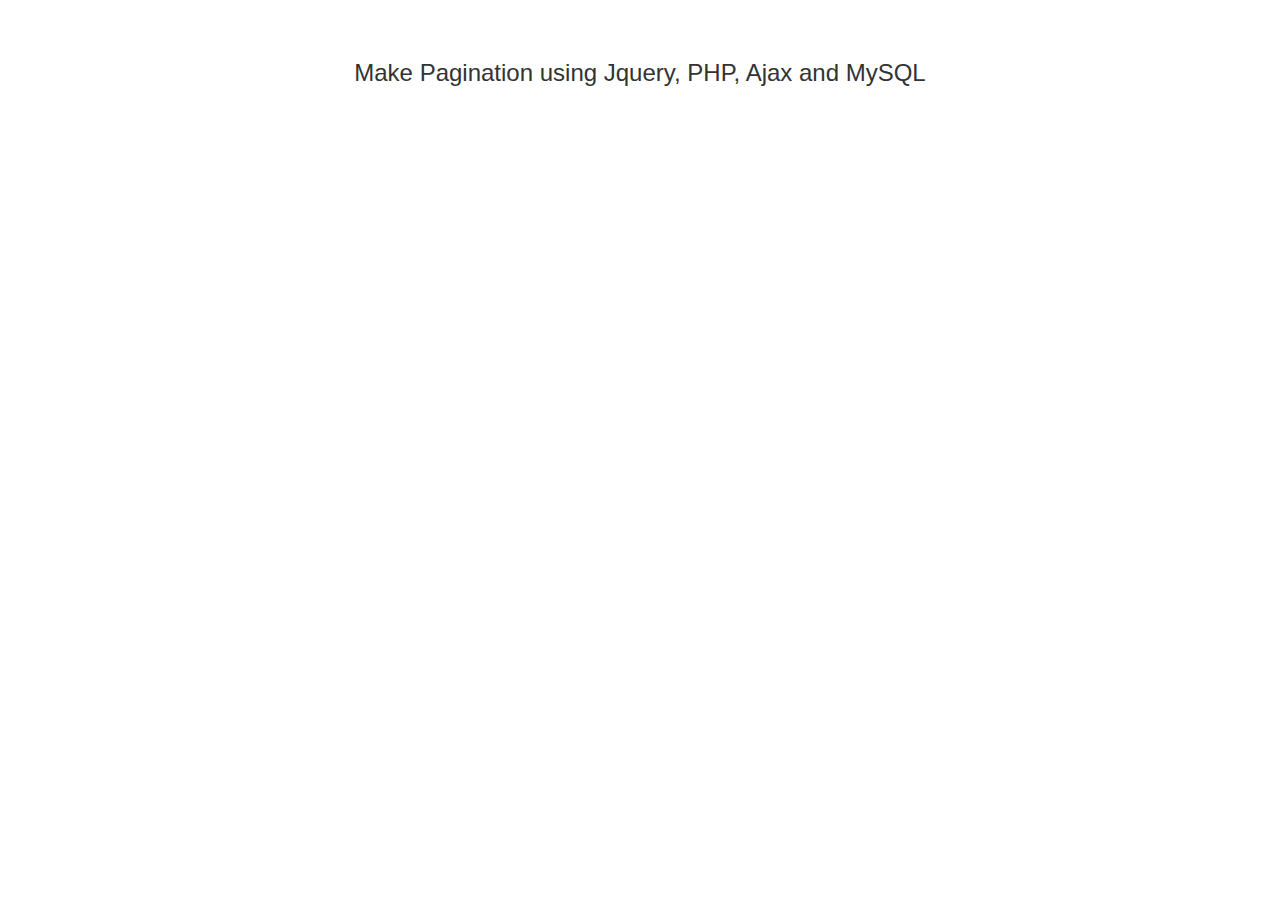
<file: Code/index.html>
<!DOCTYPE html>  
 <html>  
      <head>  
           <title>Make Pagination using Jquery, PHP, Ajax and MySQL</title>  
           <link rel="stylesheet" href="https://maxcdn.bootstrapcdn.com/bootstrap/3.3.6/css/bootstrap.min.css" />  
           <script src="https://maxcdn.bootstrapcdn.com/bootstrap/3.3.6/js/bootstrap.min.js"></script>  
        <!--   <script src="https://ajax.googleapis.com/ajax/libs/jquery/2.2.0/jquery.min.js"></script>  -->
      </head>  
      <body>  
           <br /><br />  
           <div class="container">  
                <h3 align="center">Make Pagination using Jquery, PHP, Ajax and MySQL</h3><br />  
                <div class="table-responsive" id="pagination_data">  
                </div>  
           </div> 
 <script src="index.js"> </script>  
           <script src="https://code.jquery.com/jquery-3.3.1.slim.min.js" integrity="sha384-q8i/X+965DzO0rT7abK41JStQIAqVgRVzpbzo5smXKp4YfRvH+8abtTE1Pi6jizo" crossorigin="anonymous"></script>
      </body>  
     

 </html>
</file>
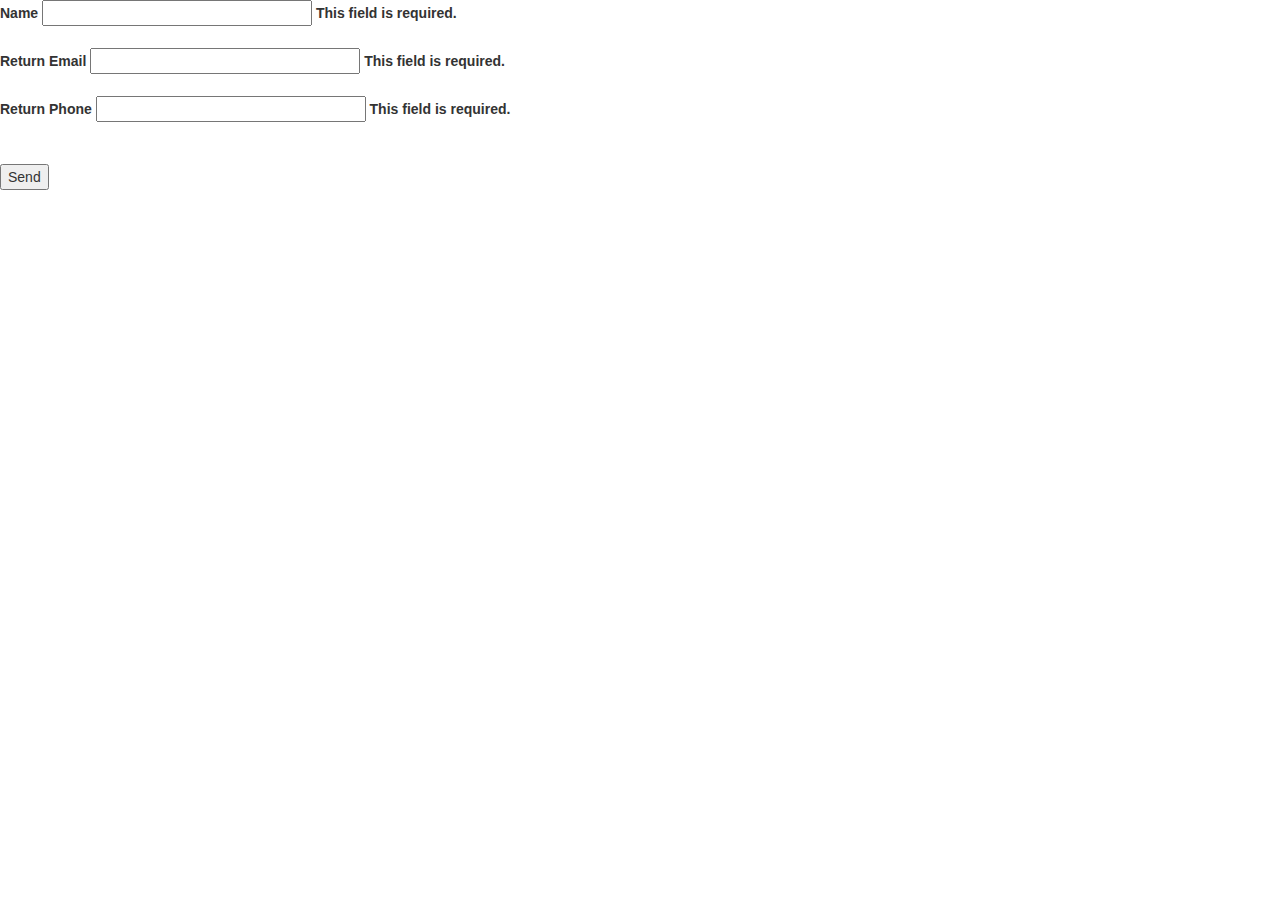
<file: Code/ajax.html>
<!DOCTYPE html>

<html>

    <head>
        
        <meta charset="utf-8">
        <meta http-equiv="X-UA-Compatible" content="IE=edge">
        <meta name="viewport" content="width=device-width, initial-scale=1">

        <title>Network Info</title>

        <!-- Bootstrap CSS -->
        <link rel="stylesheet" href="https://maxcdn.bootstrapcdn.com/bootstrap/3.3.5/css/bootstrap.min.css">

        <!-- HTML5 shim and Respond.js for IE8 support of HTML5 elements and media queries -->
        <!-- WARNING: Respond.js doesn't work if you view the page via file:// -->
        <!--[if lt IE 9]>
            <script src="https://oss.maxcdn.com/html5shiv/3.7.2/html5shiv.min.js"></script>
            <script src="https://oss.maxcdn.com/respond/1.4.2/respond.min.js"></script>
        <![endif]-->
    </head>
    <body>
    <div id="contact_form">
<form name="contact" action="">
  <fieldset>
    <label for="name" id="name_label">Name</label>
    <input type="text" name="name" id="name" size="30" value="" class="text-input" />
    <label class="error" for="name" id="name_error">This field is required.</label><br><br>
     
    <label for="email" id="email_label">Return Email</label>
    <input type="text" name="email" id="email" size="30" value="" class="text-input" />
    <label class="error" for="email" id="email_error">This field is required.</label><br><br>
     
    <label for="phone" id="phone_label">Return Phone</label>
    <input type="text" name="phone" id="phone" size="30" value="" class="text-input" />
    <label class="error" for="phone" id="phone_error">This field is required.</label><br><br>
     
      <br />
    <input type="submit" name="submit" class="button" id="submit_btn" value="Send" />
  </fieldset>
</form>
</div>
         <!-- jQuery -->
        <script src="//code.jquery.com/jquery-2.1.4.min.js"></script>
        <script src="ajax.js"></script>
        <!-- Bootstrap JS -->
        <script src="https://maxcdn.bootstrapcdn.com/bootstrap/3.3.5/js/bootstrap.min.js"></script>
    </body>
</html>
</file>
